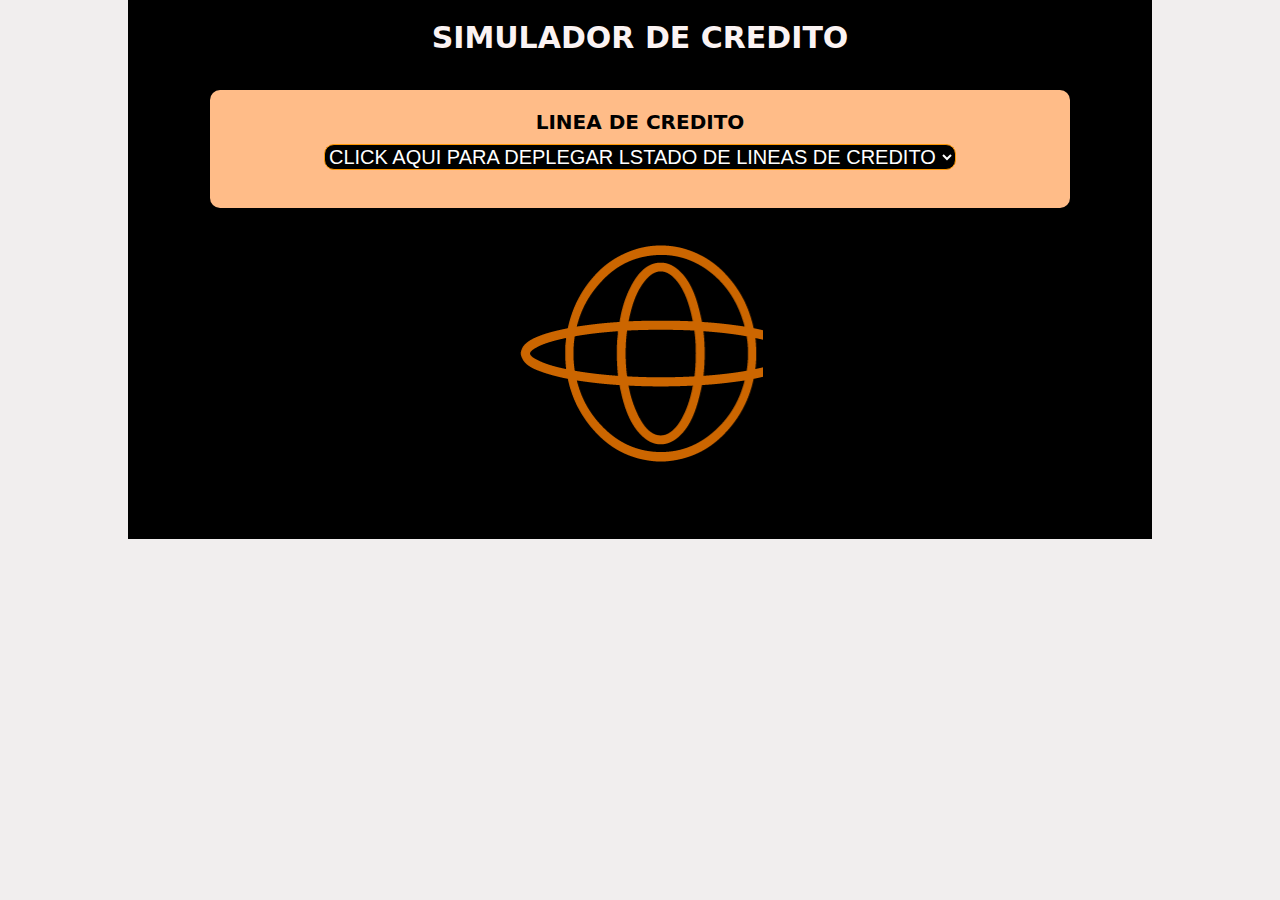
<file: index.html>
<!DOCTYPE html>

<html>
<head>
<title>SIMULADOR DE CREDITO</title>
        <meta charset="UTF-8">
        <meta name="viewport" content="width=device-width, initial-scale=1.0">
		<link href="css/estilopricipal.css" rel="stylesheet" type="text/css">
      
        <script src="https://ajax.googleapis.com/ajax/libs/jquery/1.11.3/jquery.min.js"></script>
        <script src="js/jquery-2.1.4.min.js"></script>
    </head>
    <body>
        
        <div id="contenedor">
        <header>
            
                <h1>SIMULADOR DE CREDITO</h1>
        		
            
        </header>
  		 
   <div class="selectordelinea">
         <div id="datos">
         
         <label> LINEA DE CREDITO </label>
           <select name="lineacredito" id="lineacredito">
  <option value=0>CLICK AQUI PARA DEPLEGAR LSTADO DE LINEAS DE CREDITO </option>         
  <option value=1>1: ORDINARIA TRADICIONAL </option>
  <option value=2>2: CUOTA FIJA TASA FIJA </option>
  <option value=3>3: CUOTA FIJA TASA VARIABLE </option>
			</select>
            <p><input type="image" src="images/impresora.png" class="printer" value="Imprimir" onClick="imprimir()"></p>
         </div>  </br> 
         
         
         <div id="lineascre">
         
        <form name="ingresodatos">
  <table border="1" class="da" id="da">
  <tbody>
    <tr>
      <td><label>FECHA:</label></td>
      <td><input type="text" name="fecha" id="fecha" placeholder="Ingrese apellidos"  maxlength="25" size="25" required disabled /></td>
    </tr>
    <tr>
      <td><label>APELLIDOS:</label></td>
      <td> <input type="text" name="apellidos" id="apellidos" placeholder="Ingrese apellidos"  maxlength="25" size="25" required /></td>
    </tr>
    <tr>
      <td><label>NOMBRES:</label> </td>
      <td><input type="text" name="nombres" id="nombres" placeholder="Ingrese nombres" maxlength="25" size="25" required /></td>
    </tr>
    <tr>
      <td><label>CEDULA:</label></td>
      <td><input type="text" name="ced" id="ced" placeholder="Ingrese cedula" maxlength="25" size="25" required /></td>
    </tr>
    <tr>
      <td><label>CORREO:</label></td>
      <td> <input type="email" name="correo" id="correo" placeholder="correo@dominio.com" maxlength="25" size="25"  /></td>
    </tr>
    <tr>
      <td><label>TELEFONO:</label></td>
      <td><input type="text" name="tel" id="tel" placeholder="Ingresar telefono" maxlength="25" size="25" required /></td>
    </tr>
    <tr>
      <td><label>VALOR CREDITO: $</label></td>
      <td><input type="text" name="vrcredito" id="vrcredito" placeholder="" maxlength="25" size="25" value="0" required /></td>
    </tr>
    <tr>
      <td><label>TIEMPO CREDITO: (A&ntilde;os)</label></td>
      <td><input type="number" name="tcredito" id="tcredito" min="1" max="5" value="0"  /></td>
    </tr>
    <tr>
      <td><label>INTERESES:</label></td>
      <td><input type="text" name="interes" id="interes" placeholder="00.00" maxlength="6" size="6" required value="0"  />%</td>
    </tr>
    <tr>
      <td> <label> TASA:</label></td>
      <td><select name="tasa" id="tasa">
   <option value=1>NOMINAL </option>
  <option value=2>PERIODICA </option>
  <option value=3>EFECTIVA </option>
			</select></td>
    </tr>
    <tr>
      <td><label>AMORTIZACION:</label></td>
      <td><select name="amortizacion" id="amortizacion">
   <option value=12>Mensual</option>
   <option value=6>Bimestral</option>
   <option value=4>Trimestral</option>
   <option value=2>Semestral</option>
   <option value=1>Anual</option>
			</select></td>
    </tr>
  </tbody>
</table>     
    <H3>RESULTADO TASA DE INTERESES </H3>
    <p><label>INTERES NOMINAL: </label><label id="nominal"></label><label id="ama"></label></p>
    <p><label>INTERES PERIODICO: </label><label id="periodico"></label><label id="amb"></label></p>
    <p><label>INTERES EFECTIVO:</label><label id="efectivo"></label><label id="amc"></label></p>
          <input type="button" id="enviar" value="CALCULAR CUOTAS" />
        </form>
        </div><!--fin div lineascre-->

<!--linea de credito 2-->
 <div id="lineascreb">
         
        <form name="ingresodatosb">
  <table border="1" class="da" id="da">
  <tbody>
    <tr>
      <td><label>FECHA:</label></td>
      <td><input type="text" name="fechab" id="fechab" placeholder="Ingrese apellidos"  maxlength="25" size="25" required disabled /></td>
    </tr>
    <tr>
      <td><label>APELLIDOS:</label></td>
      <td> <input type="text" name="apellidosb" id="apellidosb" placeholder="Ingrese apellidos"  maxlength="25" size="25" required /></td>
    </tr>
    <tr>
      <td><label>NOMBRES:</label> </td>
      <td><input type="text" name="nombresb" id="nombresb" placeholder="Ingrese nombres" maxlength="25" size="25" required /></td>
    </tr>
    <tr>
      <td><label>CEDULA:</label></td>
      <td><input type="text" name="cedb" id="cedb" placeholder="Ingrese cedula" maxlength="25" size="25" required /></td>
    </tr>
    <tr>
      <td><label>CORREO:</label></td>
      <td> <input type="email" name="correob" id="correob" placeholder="correo@dominio.com" maxlength="25" size="25"  /></td>
    </tr>
    <tr>
      <td><label>TELEFONO:</label></td>
      <td><input type="text" name="telb" id="telb" placeholder="Ingresar telefono" maxlength="25" size="25" required /></td>
    </tr>
    <tr>
      <td><label>VALOR CREDITO: $</label></td>
      <td><input type="text" name="vrcreditob" id="vrcreditob" placeholder="" maxlength="25" size="25" value="3000000" required /></td>
    </tr>
    <tr>
      <td><label>TIEMPO CREDITO: (A&ntilde;os)</label></td>
      <td><input type="number" name="tcreditob" id="tcreditob" min="1" max="5" value="1"  /></td>
    </tr>
    <tr>
      <td><label>INTERESES:</label></td>
      <td><input type="text" name="interesb" id="interesb" placeholder="00.00" maxlength="6" size="6" required value="18"  />%</td>
    </tr>
    <tr>
      <td> <label> TASA:</label></td>
      <td><select name="tasab" id="tasab">
   <option value=1>NOMINAL </option>
  <option value=2>PERIODICA </option>
  <option value=3>EFECTIVA </option>
			</select></td>
    </tr>
    <tr>
      <td><label>AMORTIZACION:</label></td>
      <td><select name="amortizacionb" id="amortizacionb">
   <option value=12>Mensual</option>
   <option value=6>Bimestral</option>
   <option value=4>Trimestral</option>
   <option value=2>Semestral</option>
   <option value=1>Anual</option>
			</select></td>
    </tr>
  </tbody>
</table>     
    <H3>RESULTADO TASA DE INTERESES </H3>
    <p><label>INTERES NOMINAL: </label><label id="nominalb"></label><label id="ama"></label></p>
    <p><label>INTERES PERIODICO: </label><label id="periodicob"></label><label id="amb"></label></p>
    <p><label>INTERES EFECTIVO:</label><label id="efectivob"></label><label id="amc"></label></p>
          <input type="button" id="enviarb" value="CALCULAR CUOTAS" />
        </form>
        </div><!--fin div lineascreb-->










        <div id="lineascrec">
        <h1>Parte 3</h1>
        </div><!--fin div lineascrec-->
        </div><!--fin datos-->
        	
         <div id="areaimpresiona">
            <table class="datospersonales">
  				
                <thead>
                <tr>
                <td colspan="6" class="KK"><H2>BANCO CONSUELO S.A</H2></td>
                </tr>
                </thead>
                <tbody>
                    <tr>
                <td colspan>FECHA</td>
                <td><label id="resa"></label></td>
                <td colspan>LINEA DE CREDITO: </td>
                <td colspan="3"><label id="resb"></label></td>
                </tr>           
                <tr>
                <td>CLIENTE</td>
                <td colspan="3"><label id="resc"></label></td>
                <td>DOCUMENTO</td>
                <td><label id="resdd"></label></td>
                </tr>
               <tr>
                <td colspan>CORREO</td>
                <td colspan="3"><label id="rese"></label></td>
                <td colspan>TELEFONO</td>
                <td><label id="resf"></label></td>
                </tr>  
                <tr>
                <td>VALOR CREDITO</td>
                <td  colspan="2"><label id="resg"></label></td>
                <td>TIEMPO CREDITO</td>
                <td colspan="2"><label id="resh"></label></td>
                </tr> 
                 <tr>
                <td colspan>INTERES NOMINAL</td>
                <td><label id="resi"></label></td>
                <td colspan>INTERES PERIODICO</td>
                <td><label id="resj"></label></td>
                <td colspan>INTERES EFECTIVO</td>
                <td><label id="resk"></label></td>
                </tr> 
               
               
                </tbody>
                
			</table> 	        
            
 <div id="resultado">   
 			
            
    </div>
          </div>                       
        <div id="logo">
        
        </div>
        </div><!-- fin contenedor -->
        <script src="js/script.js"></script>
    </body>
</html>
</file>
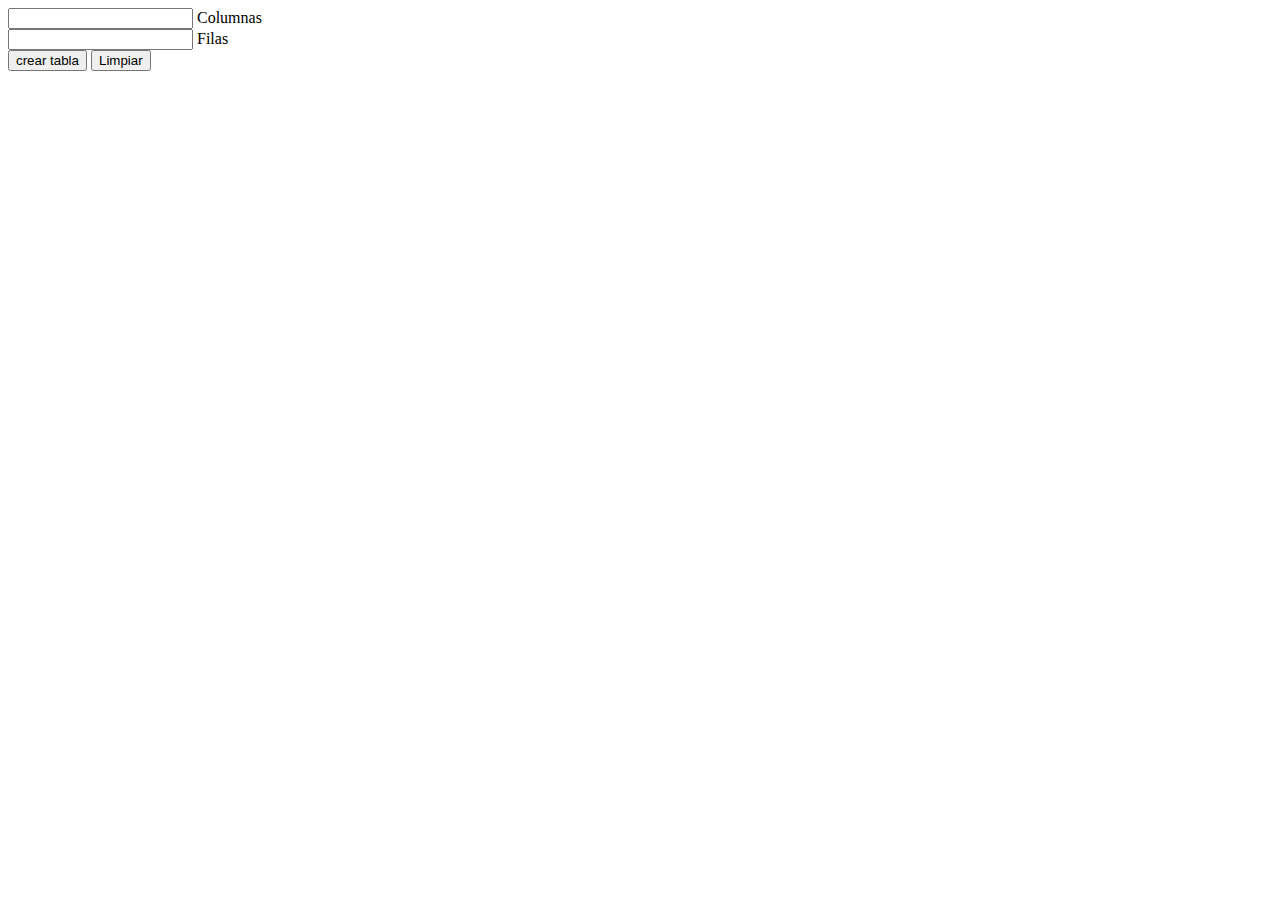
<file: Untitled-1.html>
<!doctype html>
<html>
<head>
<meta charset="utf-8">
<script>

var datos=4;
function crear(){
var col = document.getElementById("cols").value;
var filas = document.getElementById("rows").value;
var tabla="<table border='1'>";
for(i=0;i<filas;i++){
tabla+="<tr>";
for(j=0;j<col;j++){
tabla+="<td> "+datos+" </td>";
}
tabla+="</tr>";
}
tabla+="</table>";
document.getElementById("resultado").innerHTML=tabla;
}
function crear2(){
document.getElementById("resultado").innerHTML="";
}
</script>
</head>
<body>
<form>
<input type="text" id="cols" /> Columnas <br/>
<input type="text" id="rows" /> Filas <br/>
<input type="button" id="enviar" value="crear tabla" onclick="crear()"/>
<input type="button" id="limpiar" value="Limpiar" onclick="crear2()"/>
</form>

<div id="resultado" >
</div>
</body>
</body>
</html>
</file>
<file: css/estilopricipal.css>
@charset "utf-8";
/* CSS Document */
*{
	margin:0;
	padding:0;}

body{
	font-family:"Lucida Grande", "Lucida Sans Unicode", "Lucida Sans", "DejaVu Sans", Verdana, sans-serif;
	font-size:15px;
	background-color:#F1EEEE;
	}
header{
	padding-top:20px;
	height:70px;
	width:100%;
	margin:auto;
	
	}
input{
	color:#000000;
	background-color:#000000;
	color:#FFFFFF;
	border-color:#FF9600;}
select{
	color:#000000;
	background-color:#000000;
	color:#FFFFFF;
	border-color:#FF9600;
	}
select#lineacredito{
	background-color:FFBC88;}
	
h1{
	
	text-align:center;
		}
div#contenedor{
	color:#FBF3F3;
	background-color:#000000;
	width:80%;
	height:100%;
	margin:auto;	
	}
div#logo{
	background-image:url(../images/logo.png);
	width:24%;
	height:300px;
	margin-left:auto;
	margin-right:auto;
	margin-bottom:2%;
	background-repeat:no-repeat;}

input.boton	{  width: 70px;}
input, select{
	border-radius:10px;
	font-size:20px;
	margin-top:10px;
	}



label, select{
	margin-top:10px;
	font-size: 20px;
	}

div#datos{
	width:94%;
	margin:auto;
	
	}
	
	


div.resultado{
	background-color:#FCF8F8;
	width:100%;}
	
label#nominal,#periodico, #efectivo{
	color:#FF2A30;
	}

	
label#ama,#amb,#amc{
	color:#FF2A30;
	}
table, table td, table tr {
	padding:0px;
	border-spacing: 0px;
}

table {
	width:100%;
	border:1px black solid;
	border-radius:5px;
	min-width:400px;
	font-family: Helvetica,Arial;
}

table td {
	padding:6px;
}

table tr:first-child td:first-child {
	border-radius:5px 0px 0px 0px;
}

table tr:first-child td:last-child {
	border-radius:0px 5px 0px 0px;
}

table tr:last-child td:first-child {
	border-radius:0px 0px 0px 5px;
}

table tr:last-child td:last-child {
	border-radius:0px 0px 5px 0px;
}

table td:not(:last-child) {
	border:1px #FF7E00 solid;
}


table tr:nth-child(2n) {
	background: #F8EEEE;
	color:#000000;
	text-align:center;
	font-family: Helvetica,Arial;
	border:1px #FF7E00 solid;
	font-weight: bold;
}

table tr:nth-child(2n+1){
	background: #FFA027;
	background-color:#FFBC88;
	color:#000000;
	text-align:center;
	font-family: Helvetica,Arial;
	border:1px #FF7E00 solid;
	font-weight: bold;
 
}

table.header tr:not(:first-child):hover, table:not(.header) tr:hover {
	background:#9E9E9E;
}

table:not(.header) tr {
	text-align: left;
}

table.header tr:first-child {
	font-weight: bold;
	color:#fff;
	background-color: #444;
	border-bottom:1px #000 solid;
}

table.header tr:nth-child(n+2) {
	text-align: right;
}

table.datospersonales th{
	background-color:#FFFFFF;
	border:1px #FF7E00 solid;
	}
table.datospersonales{
	width:100%;
	border-radius:1px;
	min-width:400px;
	font-family: Helvetica,Arial;
	border:1px #FF7E00 solid;
	font-weight: bold;
}
table.datospersonales td{
		background-color:#F3F3F3;
		color:#000000;
		font-family: Helvetica,Arial;
		border-radius:2px;
		border:1px #FF7E00 solid;
		text-align:justify;
		font-weight: bold;
		}
	
table.datospersonales td:hover {
	background:#9E9E9E;
}	
table.datospersonales td.KK{
	background: #FFA027;
	background-color:#FFBC88;
	color:#000000;
	text-align:center;
	font-family: Helvetica,Arial;
	border:1px #FF7E00 solid;
	font-weight: bold;}
	
	
/*tabla da*/
table.da{
	width:60%;
	margin:auto;}
table.da td{
	background-color:#FFBC88;
	color: #000000;
	font-size:12px;
	font-weight:bold;
	text-align:justify;}

div.selectordelinea{
	width:80%;
	margin:auto;
	margin-bottom:3%;
	text-align:center;
	background-color: #FFBC88;
	padding:20px 20px;
	border-radius:10px;
	color:#000000;
	font-weight:bold;
	
	}
	
	
/*botton*/

input#enviar{
 border: none;
 background: #000000;
 color: #FF840B;
 padding: 10px;
 font-size: 18px;
 border-radius: 5px;
 position: relative;
 box-sizing: border-box;
  box-shadow: inset 0 0 0 3px #CF6F2E;
 transition: all 500ms ease;
}

input#enviar:hover {
 background: #FF840B;
 color: #000000;
 box-shadow: inset 0 0 0 3px #000000;
}
</file>
